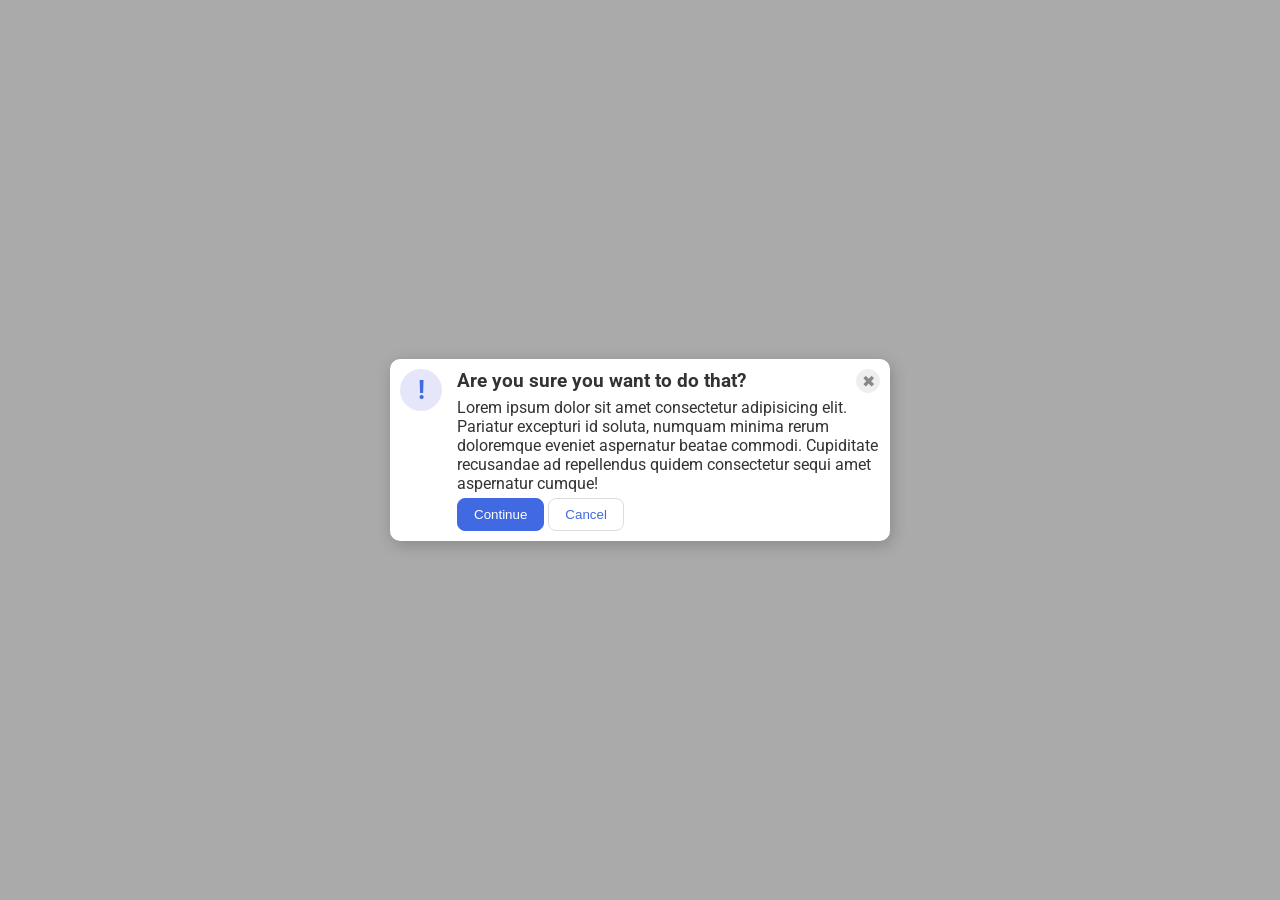
<file: foundations/flex/05-flex-modal/index.html>
<!DOCTYPE html>
<html lang="en">

<head>
  <meta charset="UTF-8">
  <meta http-equiv="X-UA-Compatible" content="IE=edge">
  <meta name="viewport" content="width=device-width, initial-scale=1.0">
  <link rel="stylesheet" href="style.css">
  <title>Modal</title>
</head>

<body>
  <div class="modal">

    <div class="hero-icon-container">
      <div class="icon">!</div>
    </div>
    <div class="hero-body">
      <div class="header-row">
        <div class="header">Are you sure you want to do that?</div>
        <button class="close-button">✖</button>
      </div>
      <div class="text">Lorem ipsum dolor sit amet consectetur adipisicing elit. Pariatur excepturi id soluta, numquam
        minima rerum doloremque eveniet aspernatur beatae commodi. Cupiditate recusandae ad repellendus quidem
        consectetur sequi amet aspernatur cumque!</div>
      <div class="button_container">
        <button class="continue">Continue</button>
        <button class="cancel">Cancel</button>
      </div>
    </div>
  </div>
</body>

</html>
</file>
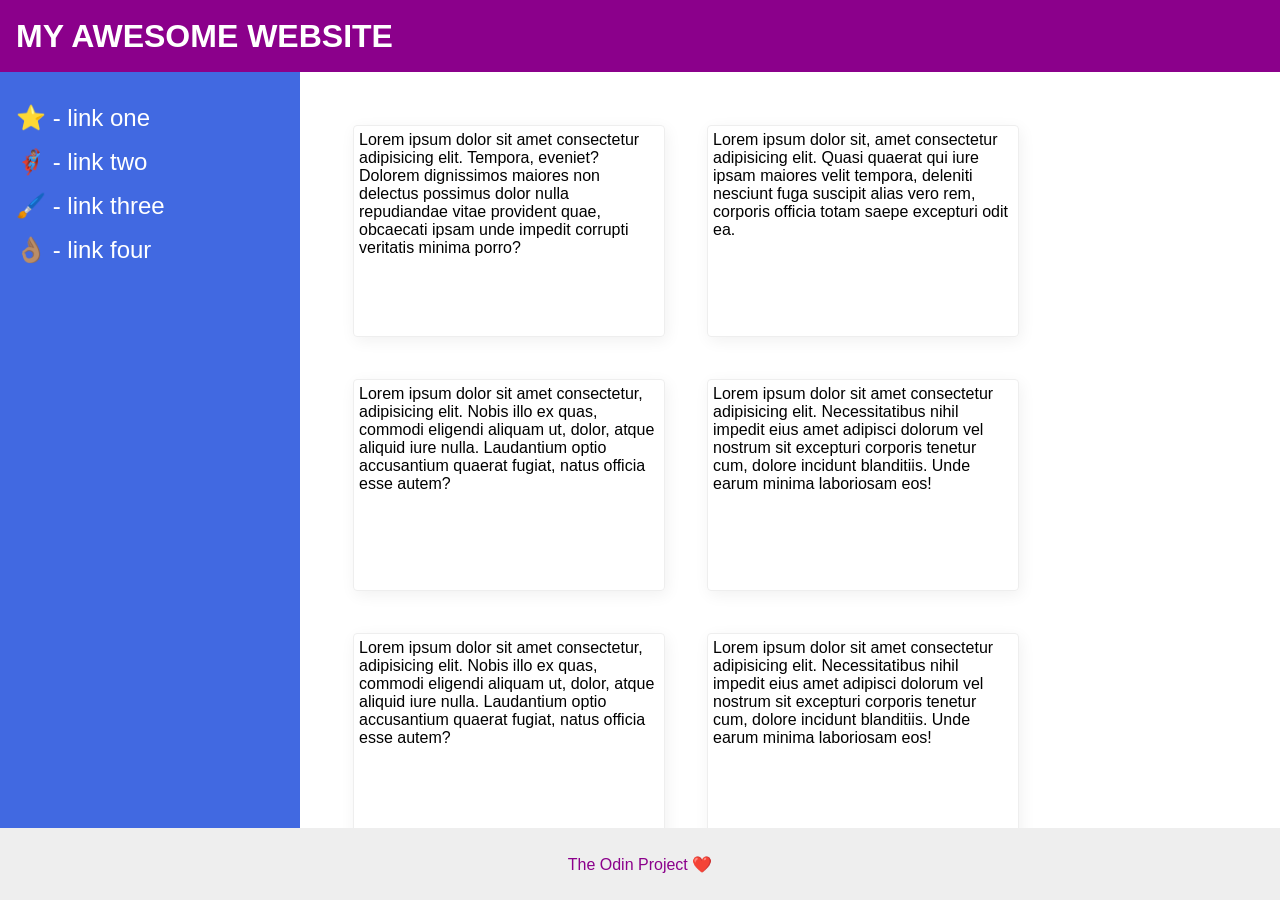
<file: foundations/flex/07-flex-layout-2/index.html>
<!DOCTYPE html>
<html lang="en">

<head>
  <meta charset="UTF-8">
  <meta http-equiv="X-UA-Compatible" content="IE=edge">
  <meta name="viewport" content="width=device-width, initial-scale=1.0">
  <title>The Holy Grail</title>
  <link rel="stylesheet" href="style.css">
</head>

<body>
  <div class="header">
    MY AWESOME WEBSITE
  </div>
  <div class="main">
    <div class="sidebar">
      <ul>
        <li><a href="#">⭐ - link one</a></li>
        <li><a href="#">🦸🏽‍♂️ - link two</a></li>
        <li><a href="#">🖌️ - link three</a></li>
        <li><a href="#">👌🏽 - link four</a></li>
      </ul>
    </div>

    <div class="content">
      
      <div class="card">Lorem ipsum dolor sit amet consectetur adipisicing elit. Tempora, eveniet? Dolorem dignissimos
        maiores non delectus possimus dolor nulla repudiandae vitae provident quae, obcaecati ipsam unde impedit
        corrupti veritatis minima porro?</div>
      <div class="card">Lorem ipsum dolor sit, amet consectetur adipisicing elit. Quasi quaerat qui iure ipsam maiores
        velit tempora, deleniti nesciunt fuga suscipit alias vero rem, corporis officia totam saepe excepturi odit ea.
      </div>
      <div class="card">Lorem ipsum dolor sit amet consectetur, adipisicing elit. Nobis illo ex quas, commodi eligendi
        aliquam ut, dolor, atque aliquid iure nulla. Laudantium optio accusantium quaerat fugiat, natus officia esse
        autem?</div>
      <div class="card">Lorem ipsum dolor sit amet consectetur adipisicing elit. Necessitatibus nihil impedit eius amet
        adipisci dolorum vel nostrum sit excepturi corporis tenetur cum, dolore incidunt blanditiis. Unde earum minima
        laboriosam eos!</div>
      <div class="card">Lorem ipsum dolor sit amet consectetur, adipisicing elit. Nobis illo ex quas, commodi eligendi
        aliquam ut, dolor, atque aliquid iure nulla. Laudantium optio accusantium quaerat fugiat, natus officia esse
        autem?</div>
      <div class="card">Lorem ipsum dolor sit amet consectetur adipisicing elit. Necessitatibus nihil impedit eius amet
        adipisci dolorum vel nostrum sit excepturi corporis tenetur cum, dolore incidunt blanditiis. Unde earum minima
        laboriosam eos!</div>
    
    </div>
   </div>
    <div class="footer">
      The Odin Project ❤️
    </div>
</body>

</html>
</file>
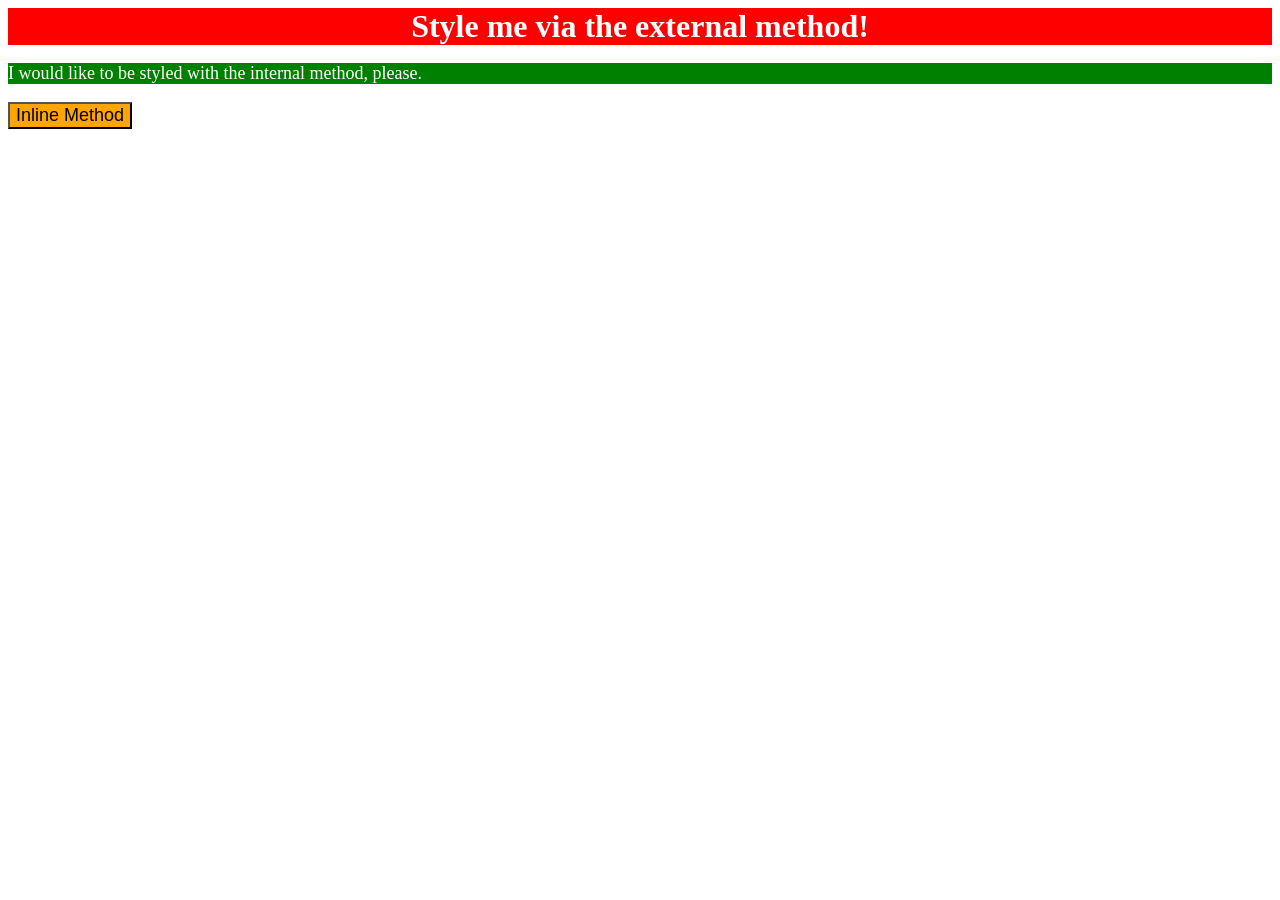
<file: foundations/intro-to-css/01-css-methods/index.html>
<!DOCTYPE html>
<html lang="en">
  <head>
    <meta charset="UTF-8">
    <meta http-equiv="X-UA-Compatible" content="IE=edge">
    <meta name="viewport" content="width=device-width, initial-scale=1.0">
    <title>Methods for Adding CSS</title>
    <link href="./style.css" rel="stylesheet">

    <style>
      p {
        color: white;
        background-color: green;
        font-size: 18px;
      }
    </style>

  </head>
  <body>
    <div>Style me via the external method!</div>
    <p>I would like to be styled with the internal method, please.</p>
    <button style="background-color: orange; font-size: 18px;">Inline Method</button>
  </body>
</html>
</file>
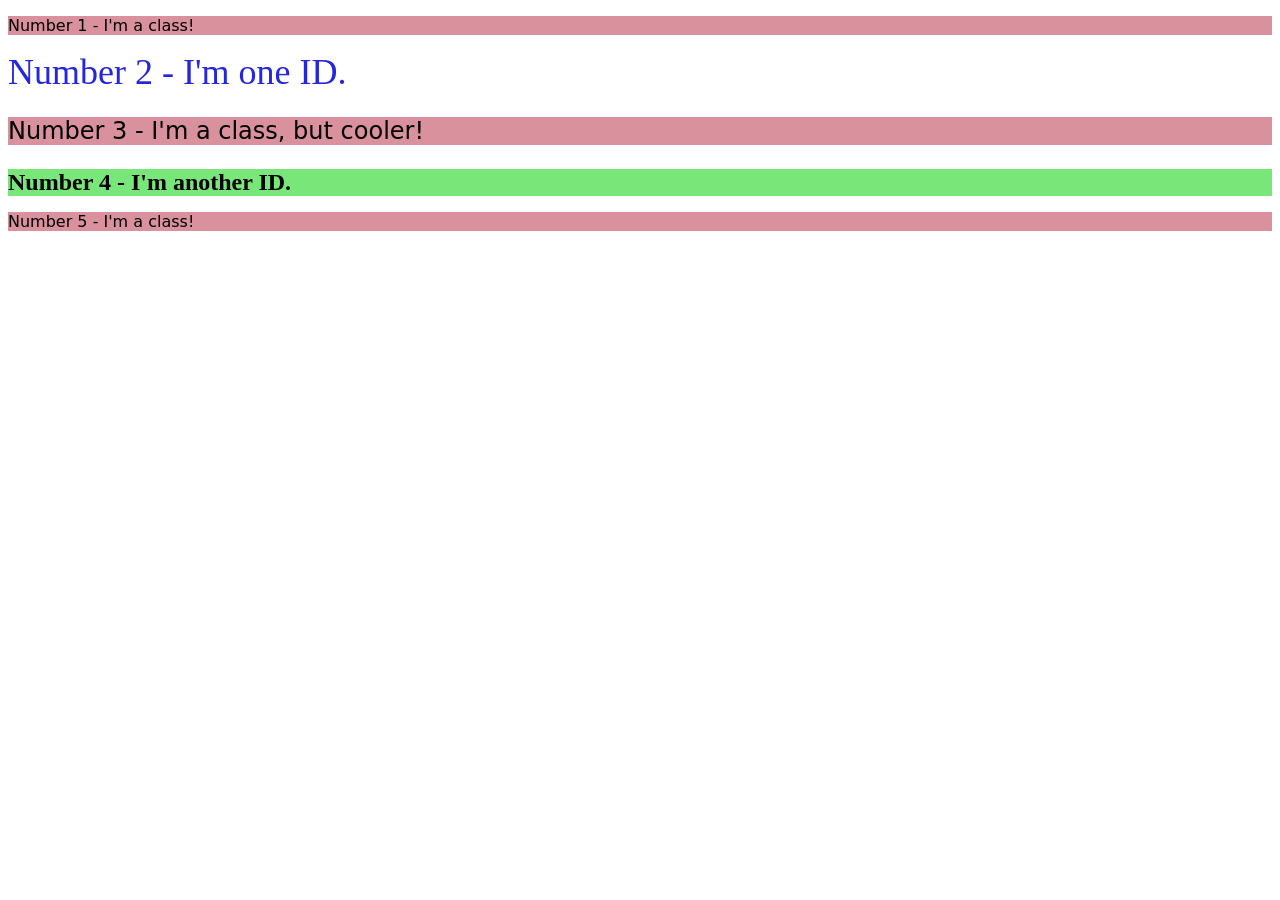
<file: foundations/intro-to-css/02-class-id-selectors/index.html>
<!DOCTYPE html>
<html lang="en">
  <head>
    <meta charset="UTF-8">
    <meta http-equiv="X-UA-Compatible" content="IE=edge">
    <meta name="viewport" content="width=device-width, initial-scale=1.0">
    <title>Class and ID Selectors</title>
    <link rel="stylesheet" href="style.css">
  </head>
  <body>
    <p id="element_1" class="odd">Number 1 - I'm a class!</p>
    <div id="element_2" class="">Number 2 - I'm one ID.</div>
    <p id="element_3" class="odd adjust-font-size-24px">Number 3 - I'm a class, but cooler!</p>
    <div id="element_4" class="adjust-font-size-24px">Number 4 - I'm another ID.</div>
    <p id="element_5" class="odd">Number 5 - I'm a class!</p>
   
  </body>
</html>
</file>
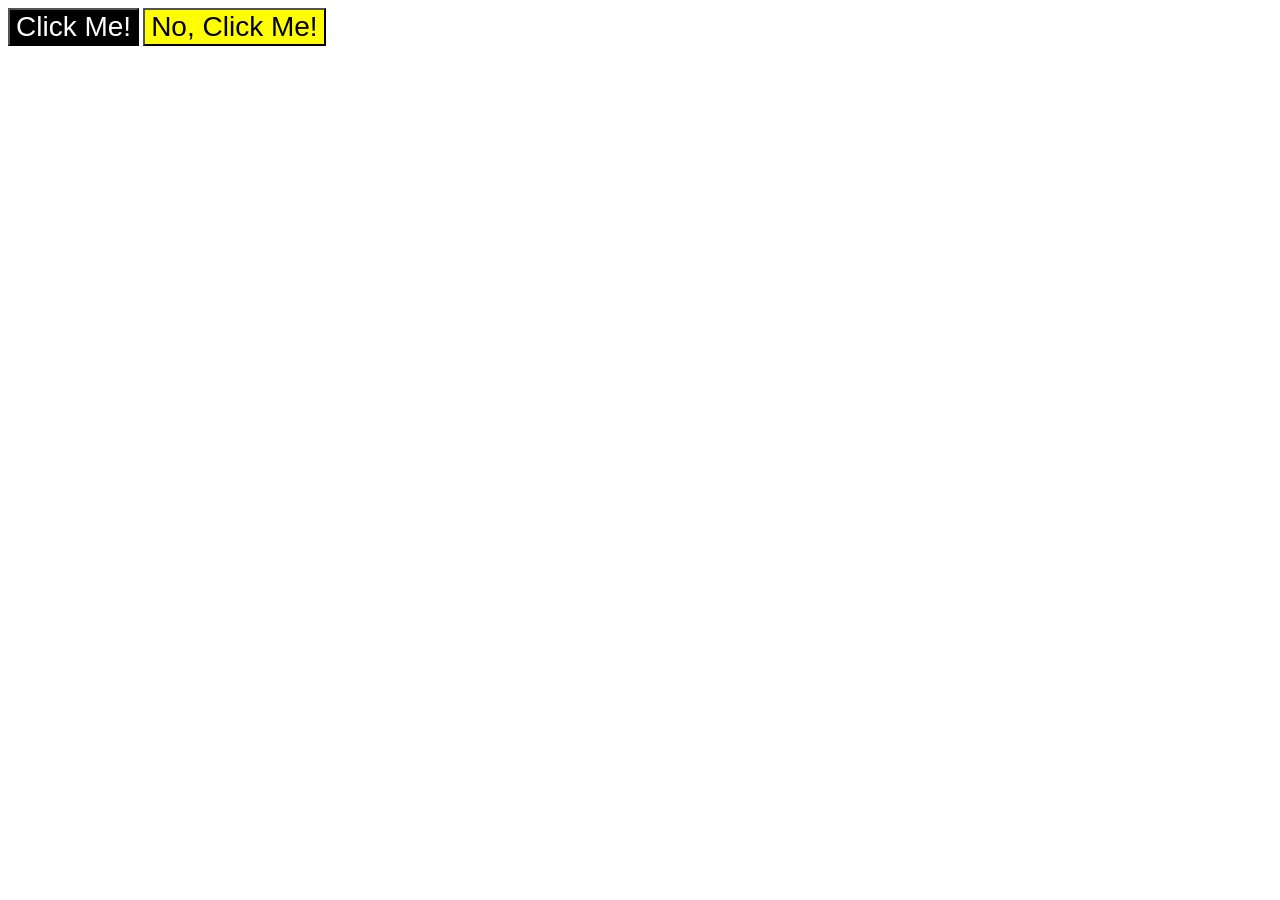
<file: foundations/intro-to-css/03-grouping-selectors/index.html>
<!DOCTYPE html>
<html lang="en">
  <head>
    <meta charset="UTF-8">
    <meta http-equiv="X-UA-Compatible" content="IE=edge">
    <meta name="viewport" content="width=device-width, initial-scale=1.0">
    <title>Grouping Selectors</title>
    <link rel="stylesheet" href="style.css">
  </head>
  <body>
    <button class="click">Click Me!</button>
    <button class="no-click">No, Click Me!</button>
  </body>
</html>
</file>
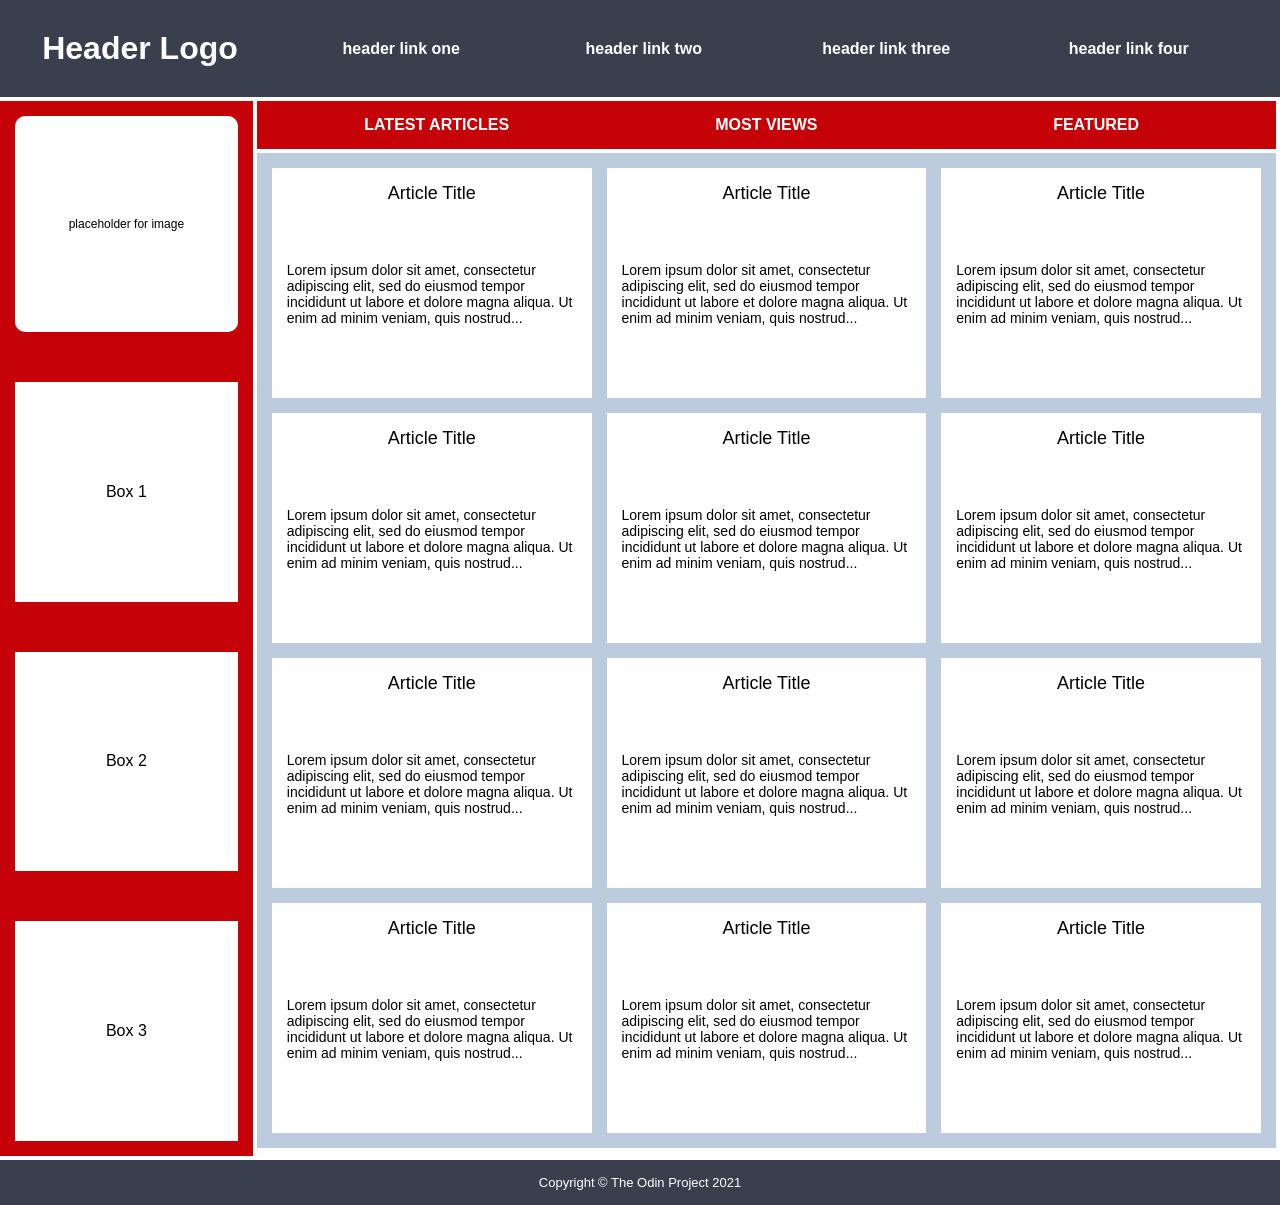
<file: intermediate-html-css/advanced-grid/02-holy-grail-mockup/index.html>
<!DOCTYPE html>
<html lang="en">

<head>
  <meta charset="UTF-8">
  <meta http-equiv="X-UA-Compatible" content="IE=edge">
  <meta name="viewport" content="width=device-width, initial-scale=1.0">
  <title>Holy Grail Mockup</title>
  <link rel="stylesheet" href="style.css">
</head>

<body>
  <div class="container">

    <div class="header">
      <div class="logo">Header Logo</div>
      <div class="menu">
        <ul>
          <li>header link one</li>
          <li>header link two</li>
          <li>header link three</li>
          <li>header link four</li>
        </ul>
      </div>
    </div>

    <div class="sidebar">
      <div class="photo">
        <p>placeholder for image</p>
      </div>
      <div class="side-content">Box 1
      </div>
      <div class="side-content">Box 2
      </div>
      <div class="side-content">Box 3
      </div>
    </div>

    <div class="nav">
      <ul>
        <li>Latest Articles</li>
        <li>Most Views</li>
        <li>Featured</li>
      </ul>
    </div>

    <div class="article">
      <div class="card">
        <p class="title">Article Title</p>
        <p>Lorem ipsum dolor sit amet, consectetur adipiscing elit, sed do eiusmod tempor incididunt ut labore et dolore
          magna aliqua. Ut enim ad minim veniam, quis nostrud...</p>
      </div>
      <div class="card">
        <p class="title">Article Title</p>
        <p>Lorem ipsum dolor sit amet, consectetur adipiscing elit, sed do eiusmod tempor incididunt ut labore et dolore
          magna aliqua. Ut enim ad minim veniam, quis nostrud...</p>
      </div>
      <div class="card">
        <p class="title">Article Title</p>
        <p>Lorem ipsum dolor sit amet, consectetur adipiscing elit, sed do eiusmod tempor incididunt ut labore et dolore
          magna aliqua. Ut enim ad minim veniam, quis nostrud...</p>
      </div>
      <div class="card">
        <p class="title">Article Title</p>
        <p>Lorem ipsum dolor sit amet, consectetur adipiscing elit, sed do eiusmod tempor incididunt ut labore et dolore
          magna aliqua. Ut enim ad minim veniam, quis nostrud...</p>
      </div>
      <div class="card">
        <p class="title">Article Title</p>
        <p>Lorem ipsum dolor sit amet, consectetur adipiscing elit, sed do eiusmod tempor incididunt ut labore et dolore
          magna aliqua. Ut enim ad minim veniam, quis nostrud...</p>
      </div>
      <div class="card">
        <p class="title">Article Title</p>
        <p>Lorem ipsum dolor sit amet, consectetur adipiscing elit, sed do eiusmod tempor incididunt ut labore et dolore
          magna aliqua. Ut enim ad minim veniam, quis nostrud...</p>
      </div>
      <div class="card">
        <p class="title">Article Title</p>
        <p>Lorem ipsum dolor sit amet, consectetur adipiscing elit, sed do eiusmod tempor incididunt ut labore et dolore
          magna aliqua. Ut enim ad minim veniam, quis nostrud...</p>
      </div>
      <div class="card">
        <p class="title">Article Title</p>
        <p>Lorem ipsum dolor sit amet, consectetur adipiscing elit, sed do eiusmod tempor incididunt ut labore et dolore
          magna aliqua. Ut enim ad minim veniam, quis nostrud...</p>
      </div>
      <div class="card">
        <p class="title">Article Title</p>
        <p>Lorem ipsum dolor sit amet, consectetur adipiscing elit, sed do eiusmod tempor incididunt ut labore et dolore
          magna aliqua. Ut enim ad minim veniam, quis nostrud...</p>
      </div>
      <div class="card">
        <p class="title">Article Title</p>
        <p>Lorem ipsum dolor sit amet, consectetur adipiscing elit, sed do eiusmod tempor incididunt ut labore et dolore
          magna aliqua. Ut enim ad minim veniam, quis nostrud...</p>
      </div>
      <div class="card">
        <p class="title">Article Title</p>
        <p>Lorem ipsum dolor sit amet, consectetur adipiscing elit, sed do eiusmod tempor incididunt ut labore et dolore
          magna aliqua. Ut enim ad minim veniam, quis nostrud...</p>
      </div>
      <div class="card">
        <p class="title">Article Title</p>
        <p>Lorem ipsum dolor sit amet, consectetur adipiscing elit, sed do eiusmod tempor incididunt ut labore et dolore
          magna aliqua. Ut enim ad minim veniam, quis nostrud...</p>
      </div>
    </div>

    <div class="footer">
      <p>Copyright © The Odin Project 2021</p>
    </div>

  </div>
</body>

</html>
</file>
<file: foundations/flex/05-flex-modal/style.css>
@import url('https://fonts.googleapis.com/css2?family=Roboto:wght@400;700&display=swap');

html, body {
  height: 100%;
}

body {
  font-family: Roboto, sans-serif;
  margin: 0;
  background: #aaa;
  color: #333;
  /* I'll give you this one for free lol */
  display: flex;
  align-items: center;
  justify-content: center;
  
}

.modal {
  background: white;
  width: 480px;
  border-radius: 10px;
  box-shadow: 2px 4px 16px rgba(0,0,0,.2);
  display: flex; 
  padding: 10px;
  gap: 15px;

}

.hero-icon-container {
  display: flex; 
  flex-direction: column;
  align-items: center;
  gap: 5px;
}

.icon {
  color: royalblue;
  font-size: 26px;
  font-weight: 700;
  background: lavender;
  width: 42px;
  height: 42px;
  border-radius: 50%;
  justify-content: center;
  align-items: center;
  display: flex; 
}


.hero-body {
  display: flex; 
  flex-direction: column;
  justify-content: space-between;
  gap: 5px;
  
}

.header-row {
  display: flex; 
  justify-content: space-between;
  font-weight: bold; 
  font-size: larger; 

}

.close-button {
  background: #eee;
  border-radius: 50%;
  color: #888;
  font-weight: 400;
  font-size: 16px;
  height: 24px;
  width: 24px;
  display: flex;
  align-items: center;
  justify-content: center;
  border: 1px solid #eee;
  padding: 0;
}

button {
  cursor: pointer;
  padding: 8px 16px;
  border-radius: 8px;
}

button.continue {
  background: royalblue;
  border: 1px solid royalblue;
  color: white;
}

button.cancel {
  background: white;
  border: 1px solid #ddd;
  color: royalblue;
}
</file>
<file: foundations/flex/07-flex-layout-2/style.css>
body {
  font-family: -apple-system, BlinkMacSystemFont, 'Segoe UI', Roboto, Oxygen, Ubuntu, Cantarell, 'Open Sans', 'Helvetica Neue', sans-serif;
  margin: 0;
  min-height: 100vh;
  display:flex; 
  flex-direction: column;
  justify-content: space-between;
}

.header {
  height: 72px;
  background: darkmagenta;
  color: white;
  font-weight: 900;
  font-size: 32px;
  display: flex;
  align-items: center;
  justify-content: flex-start;
  padding-left: 16px; 
}

.footer {
  height: 72px;
  background: #eee;
  color: darkmagenta;
  display: flex; 
  flex-direction: row; 
  justify-content: center;
  align-items: center;
}

.main { 
  display: flex; 
  flex-direction: row;
  justify-content: left;
  align-items: first;
  flex-grow: 1; 
  flex-shrink: 1; 
}

.sidebar {
  width: 300px;
  background: royalblue;
  box-sizing: border-box;
  display: flex; 
  flex-shrink: 0;
  flex-grow: 0; 
  gap: 5px;
  padding: 16px; 

}

.sidebar ul {
  display: flex; 
  flex-direction: column;
  list-style-type: none;
  padding: 0;
  justify-content: flex-start;
  align-items: left; 
  gap: 16px; /* I had 6px due to screen size. Updated to solution*/
}


.sidebar a {
  font-size: 24px; 
  color: white; 
  text-decoration: none; 

}

.content {
  display: flex;
  flex-wrap: wrap; 
  gap: 32px; /*I had 10px due to my screen size. Updated to solution.*/
  justify-content: left;
  flex-grow: 1; 
  flex-shrink: 1; 
  height: 200px; 
  padding: 48px; 
}

.card-content { 
  display: flex;   
}

.card {
  border: 1px solid #eee;
  box-shadow: 2px 4px 16px rgba(0,0,0,.06);
  border-radius: 4px;
  width: 300px; 
  height: 200px; 
  justify-content: flex-start;
  padding: 5px; 
  margin: 5px; 
  flex-basis: 300px; 
}
</file>
<file: foundations/intro-to-css/01-css-methods/style.css>
/** 
* `div`: a red background, white text, a font size of 32px, center aligned, and bold 
*/

div {
    background-color: red; 
    color: white;
    font-size: 32px;
    font-weight: bold; 
    text-align: center; 
    
}
</file>
<file: foundations/intro-to-css/02-class-id-selectors/style.css>
/* Add CSS Styling 
* **All odd numbered elements**: a light red/pink background, and a list of fonts containing `Verdana` and `DejaVu Sans` with `sans-serif` as a fallback
* **The second element**: blue text and a font size of 36px
* **The third element**: in addition to the styles for all odd numbered elements, add a font size of 24px
* **The fourth element**: a light green background, a font size of 24px, and bold
*/

.odd {
    background-color: rgb(216, 145, 157);
    font-family: Verdana, DejaVu Sans, sans-serif;
}
 
#element_2 {
    color: rgb(38, 38, 221);
    font-size: 36px; 
}

.adjust-font-size-24px {
    font-size: 24px; 
}

#element_4 {
    background-color: rgb(121, 230, 121);
    font-weight: bold;
}
</file>
<file: foundations/intro-to-css/03-grouping-selectors/style.css>
/* Add CSS Styling 


- **The first element**: a black background and white text
- **The second element**: a yellow background
- **Both elements**: a font size of 28px and a list of fonts containing `Helvetica` and `Times New Roman`, with `sans-serif` as a fallback
*/



.click {
    background-color: black;
    color: white;
}

.no-click {
    background-color: yellow;
}

.click, .no-click {
    font-size: 28px; 
    font-family: Helvetica, Times New Roman, sans-serif;
}
</file>
<file: intermediate-html-css/advanced-grid/02-holy-grail-mockup/style.css>
* {
  margin: 0;
  padding: 0;
}

.container {
  text-align: center;
  display: grid; 
  gap: 4px; 
  grid-template-columns: 1fr 4fr;
  grid-template-rows: 1fr 1fr repeat(auto-fit, 1fr); 
}

.container div {
  padding: 15px;
  font-size: 32px;
  font-family: Helvetica;
  font-weight: bold;
  color: white;
  display: grid; 
  
}

.header {
  background-color: #393f4d;
  grid-column: 1 / 6;
  grid-row: 1 / 2; 
  grid-template-columns: 1fr 4fr;
  align-items: center;
}


.nav ul,
.menu ul {
  font-size: 16px;
  list-style-type: none;
  display: grid; 
  grid-template-columns: repeat(auto-fit, minmax(100px, 1fr));

}

.sidebar {
  background-color: #C50208;
  grid-column: 1 / 2; 
  grid-row: 2 / 6;
  gap: 50px; 
   
}

.sidebar .photo {
  background-color: white;
  color: black;
  font-size: 12px;
  font-weight: normal;
  border-radius: 10px;
  display: grid; 
  align-items: center;
}


.sidebar .side-content {
  background-color: white;
  color: black;
  font-size: 16px;
  font-weight: normal;
  display: grid; 
  align-items: center; 
  
}

.nav {
  background-color: #C50208;
  display: grid; 
  grid-area: navigation;
  grid-column: 2 / 5;
  grid-row: 2 / 3 ;
  align-items: center;
}

.nav ul li {
  text-transform: uppercase;
}

.article {
  background-color: #bccbde;
  display: grid; 
  grid-column: 2 / 5;
  gap: 15px; 
  grid-template-columns: repeat(auto-fit, minmax(250px, 1fr));
  
}

.article p {
  font-size: 18px;
  font-family: sans-serif;
  color: white;
  text-align: left;
}

.article .card {
  background-color: #FFFFFF;
  color: black;
  text-align: center;
  height: auto;
  min-height: 200px; ,                                                     
}

.card p {
  color: black;
  font-weight: normal;
  font-size: 14px;

}

.card .title {
  font-size: 18px;
  text-align: center;

}

.footer {
  background-color: #393f4d;
  grid-column: 1 / 6; 

}

.footer p {
  font-size: 13px;
  font-weight: normal;

}
</file>
